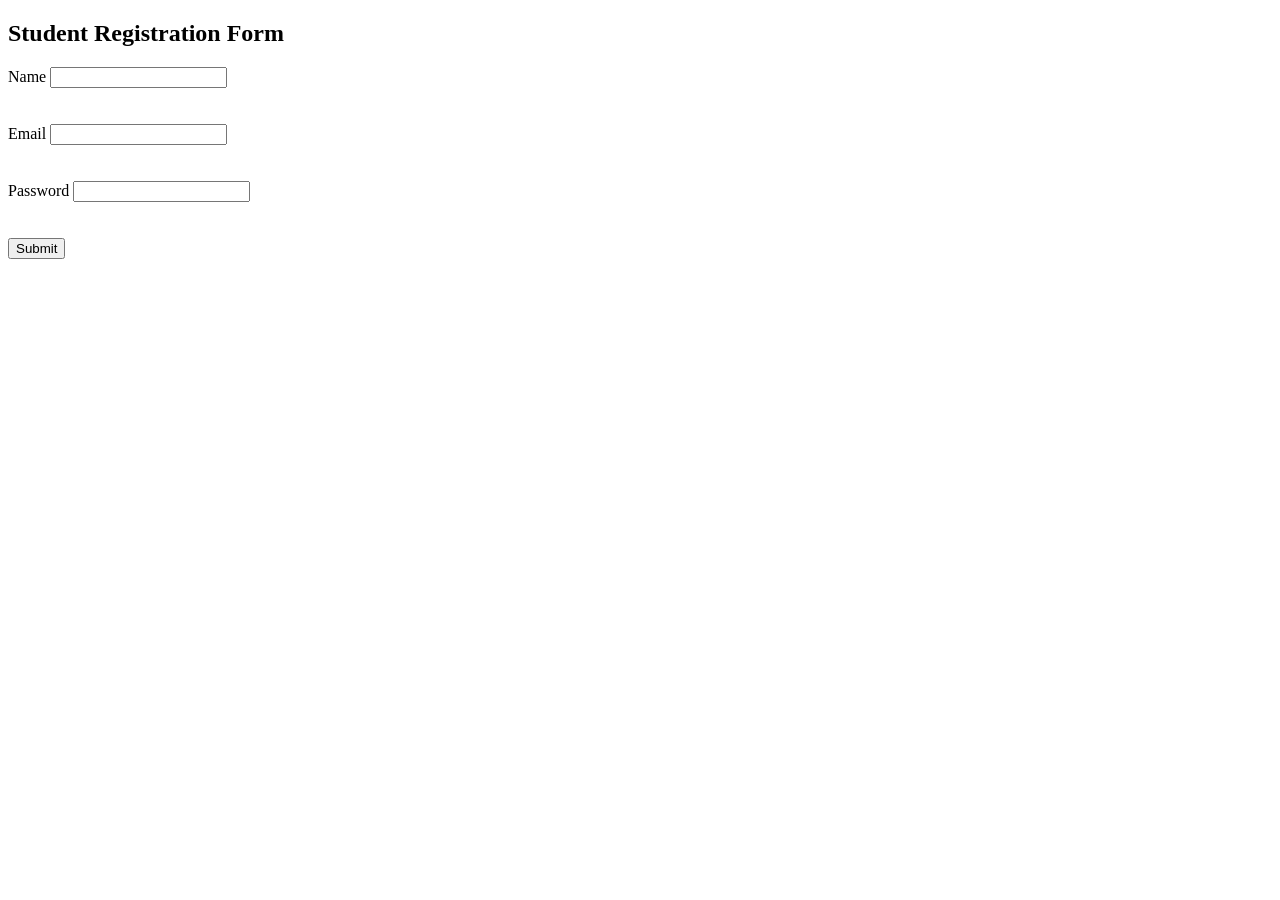
<file: Experiments/JS/Exp04/index.html>
<!DOCTYPE html>
<html lang="en">
<head>
    <meta charset="UTF-8">
    <meta name="viewport" content="width=device-width, initial-scale=1.0">
    <title>Form Validation using DOM</title>
</head>
<body>

    <h2>Student Registration Form</h2>

    <form onsubmit="return submitButtonClick()">
        Name 
        <input type="text" id="name"/>
        <br><span id="nameError"></span><br><br>

        Email 
        <input type="text" id="email"/>
        <br><span id="emailError"></span><br><br>

        Password 
        <input type="password" id="password"/>
        <br><span id="passwordError"></span><br><br>

        <input type="submit" value="Submit">
    </form>

    <script src="Exp04.js"></script>

</body>
</html>
</file>
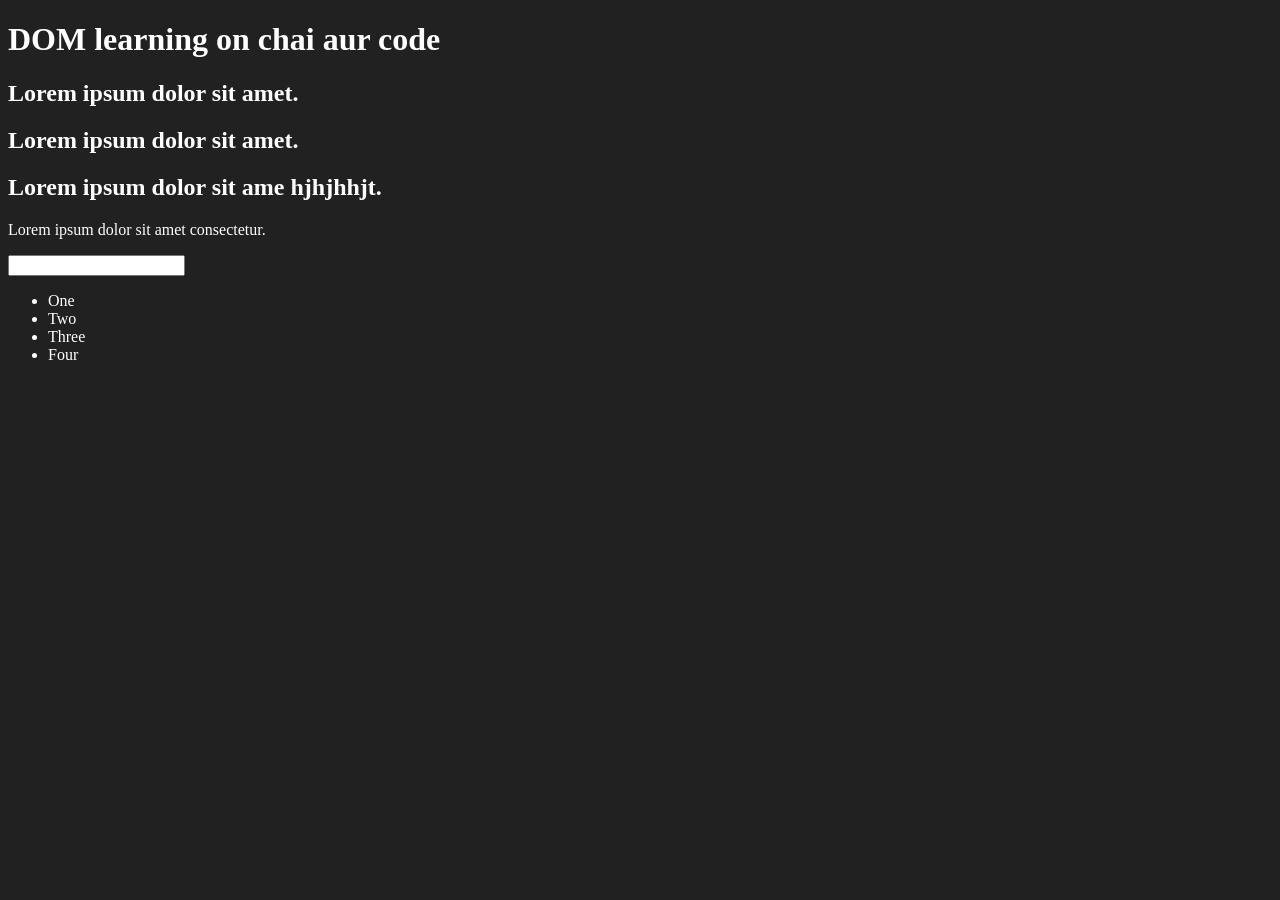
<file: Class/JavaScript/dom.html>
<!DOCTYPE html>
<html lang="en">
<head>
    <meta charset="UTF-8">
    <title>DOM Learning</title>
    <style>
        .bg-black{
            background-color: #212121;
            color: #fff;
        }
    </style>
</head>
<body class="bg-black">
    <div>
        <h1 id="title" class="heading">
            DOM learning on chai aur code 
            <span style="display: none;">test Text</span>
        </h1>

        <h2>Lorem ipsum dolor sit amet.</h2>
        <h2>Lorem ipsum dolor sit amet.</h2>
        <h2>Lorem ipsum dolor sit ame hjhjhhjt.</h2>

        <p>Lorem ipsum dolor sit amet consectetur.</p>

        <input type="password">

        <ul>
            <li class="list-item" id="chiku">One</li>
            <li class="list-item">Two</li>
            <li class="list-item">Three</li>
            <li class="list-item">Four</li>
        </ul>
    </div>
</body>
</html>
<!-- /*
document.getElementById("title").innerHTML="Aditya Suryakar"
document.getElementById("title").className="bg-black"
document.getElementById("title").getAttribute("class")
document.getElementById("title").setAttribute("class","heading bg-black")

query selector=
//DOM is a document object model library 
//it is used to interact with html elements using javascript
// It is bridge between html and javascript
// javascript cannot alone change the content of html page without DOM
activity
2.create project using javascript and dom  -->
</file>
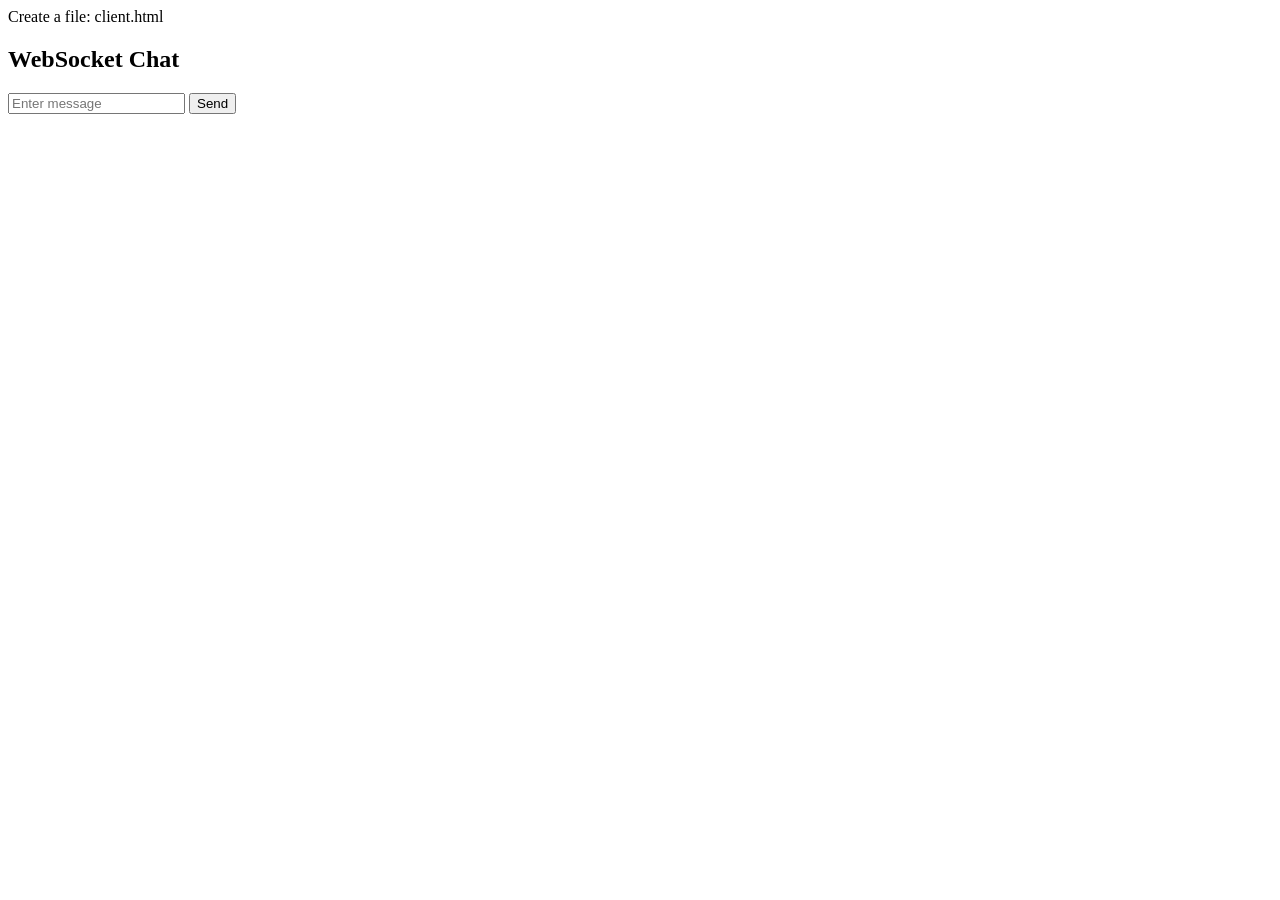
<file: Experiments/Web Sockets/client.html>
Create a file: client.html
<!DOCTYPE html>
<html>

<head>
    <title>WebSocket Chat</title>
</head>

<body>

    <h2>WebSocket Chat</h2>

    <input type="text" id="message" placeholder="Enter message">
    <button onclick="sendMessage()">Send</button>

    <ul id="messages"></ul>

    <script>
        const ws = new WebSocket("ws://localhost:3000");

        ws.onopen = () => {
            console.log("Connected to server");
        };

        ws.onmessage = (event) => {
            const li = document.createElement("li");
            li.textContent = event.data;
            document.getElementById("messages").appendChild(li);
        };

        function sendMessage() {
            const input = document.getElementById("message");
            ws.send(input.value);
            input.value = "";
        }
    </script>

</body>

</html>
</file>
